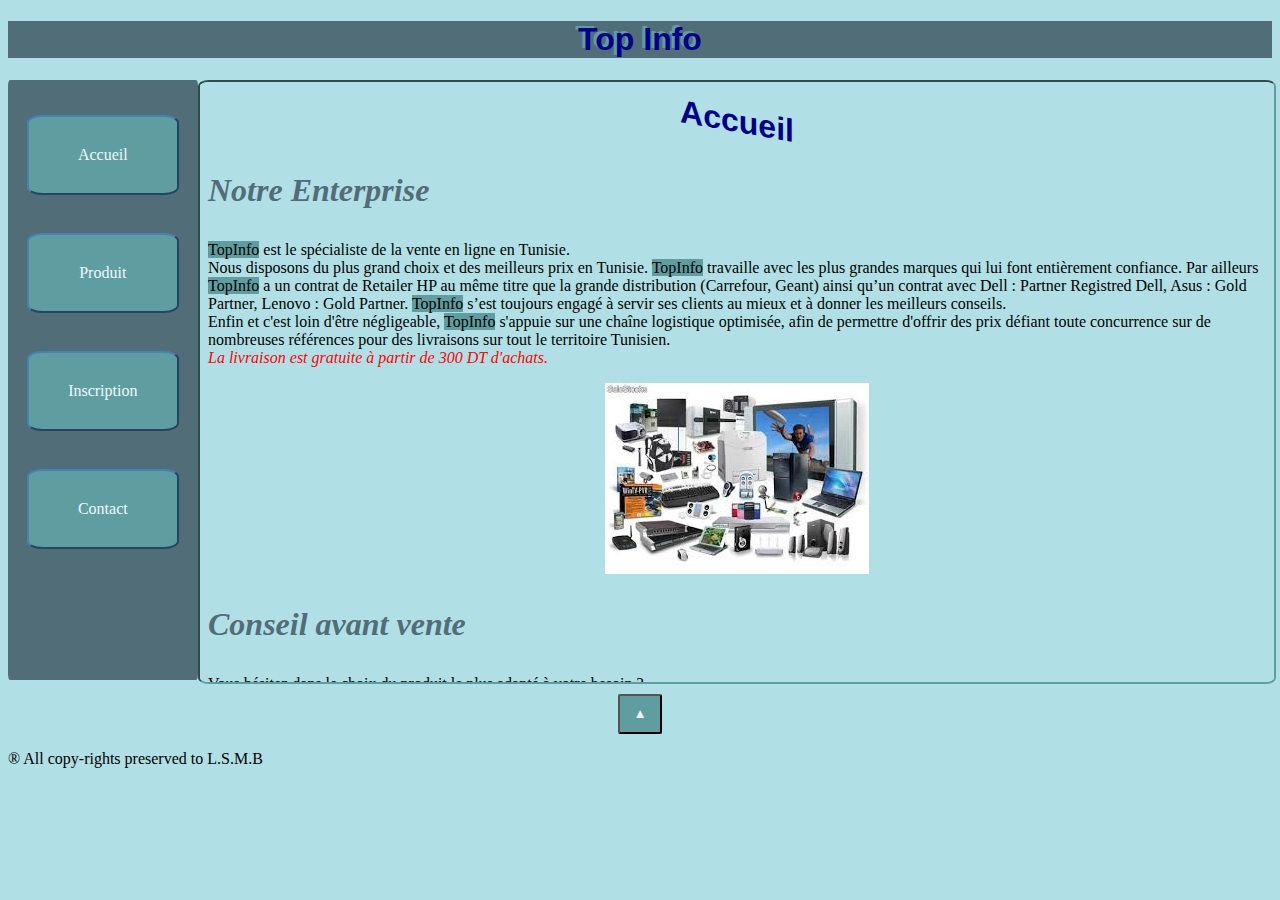
<file: HTML/index.html>
<!DOCTYPE html>
<html lang="en">

<head>
    <meta charset="UTF-8">
    <meta name="viewport" content="width=device-width, initial-scale=1.0">
    <title>TopInfo</title>
    <link rel="stylesheet" href="/CSS/style.css">
</head>

<body>
    <header id="ss">
        <h1 id="ti">Top Info</h1>
    </header>
    <div class="flexible">
        <nav>
            <ul>
                <li> <a href="Accueil.html" target="window"><button>Accueil</button></a></li>
                <li> <a href="Produit.html" target="window"><button>Produit</button></a></li>
                <li> <a href="inscription.html" target="window"><button>Inscription</button></a></li>
                <li> <a href="contact.html" target="window"><button>Contact</button></a></li>
            </ul>
        </nav>
        <section>
            <iframe src="Accueil.html" frameborder="1" name="window"></iframe>
        </section>
    </div>
    <footer>
        <div>
            <a href="#ss"> <button>  ▲  </button></a>
            <p>® All copy-rights preserved to L.S.M.B</p>
        </div>
    </footer>
</body>

</html>
</file>
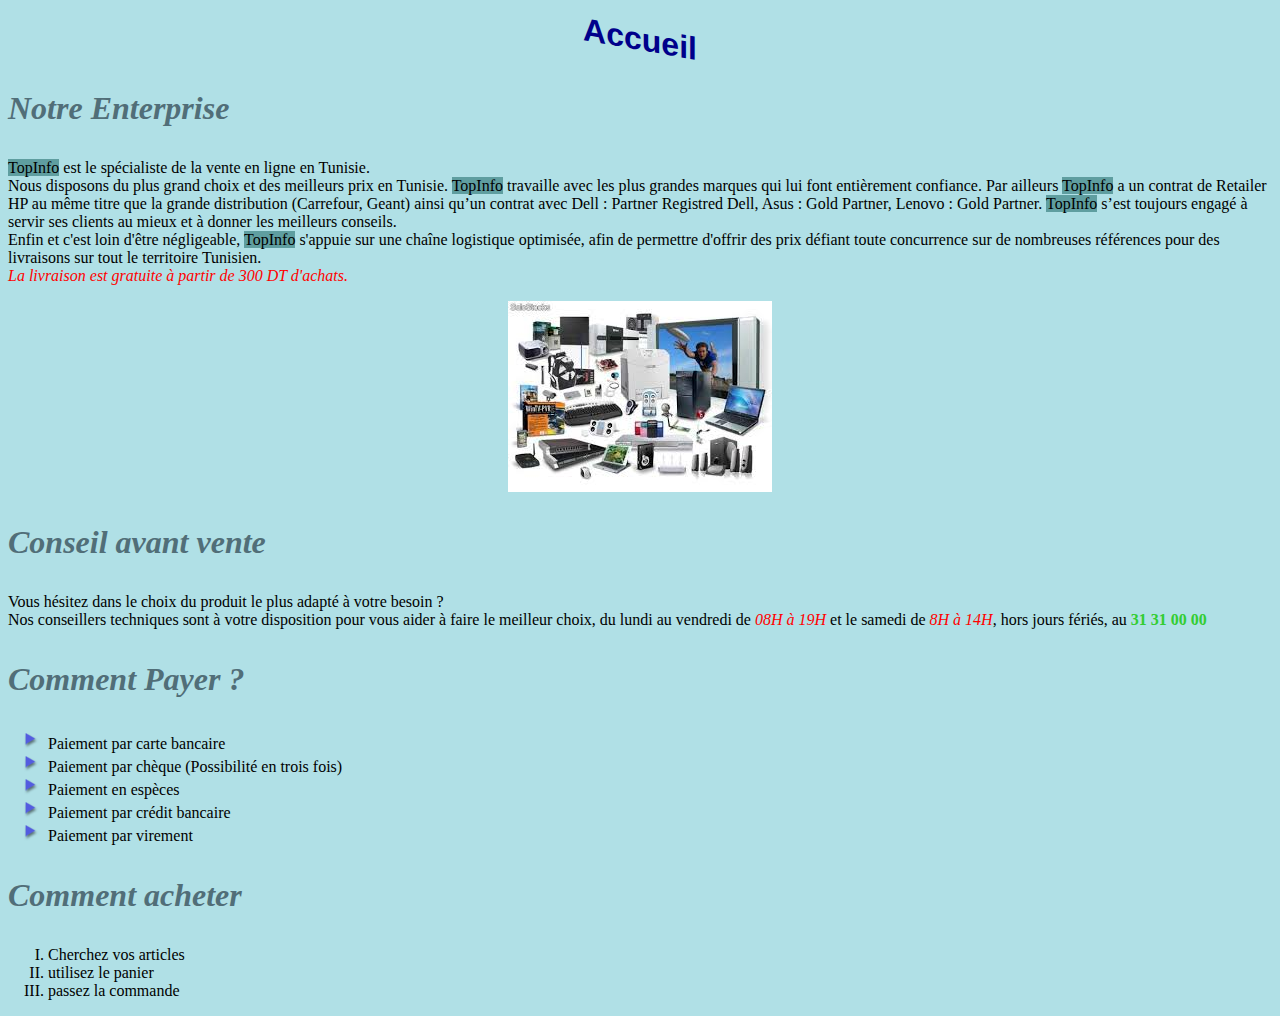
<file: HTML/Accueil.html>
<!DOCTYPE html>
<html lang="en">
  <head>
    <meta charset="UTF-8" />
    <meta http-equiv="X-UA-Compatible" content="IE=edge" />
    <meta name="viewport" content="width=device-width, initial-scale=1.0" />
    <title>Welcome</title>
    <link rel="stylesheet" href="/CSS/style.css" />
  </head>
  <body>
    <h1 id="acc">Accueil</h1>
    <h3>Notre Enterprise</h3>
    <p>
      <mark>TopInfo</mark> est le spécialiste de la vente en ligne en Tunisie.
      <br />
      Nous disposons du plus grand choix et des meilleurs prix en Tunisie.
      <mark> TopInfo</mark> travaille avec les plus grandes marques qui lui font
      entièrement confiance. Par ailleurs <mark> TopInfo</mark> a un contrat de
      Retailer HP au même titre que la grande distribution (Carrefour, Geant)
      ainsi qu’un contrat avec Dell : Partner Registred Dell, Asus : Gold
      Partner, Lenovo : Gold Partner. <mark> TopInfo</mark> s’est toujours
      engagé à servir ses clients au mieux et à donner les meilleurs conseils.
      <br />
      Enfin et c'est loin d'être négligeable, <mark> TopInfo</mark> s'appuie sur
      une chaîne logistique optimisée, afin de permettre d'offrir des prix
      défiant toute concurrence sur de nombreuses références pour des livraisons
      sur tout le territoire Tunisien. <br />
      <span>La livraison est gratuite à partir de 300 DT d'achats.</span>
    </p>
    <img src="/Images/info.jpg" alt="image" />
    <h3>Conseil avant vente</h3>
    <p>
      Vous hésitez dans le choix du produit le plus adapté à votre besoin ?
      <br />
      Nos conseillers techniques sont à votre disposition pour vous aider à
      faire le meilleur choix, du lundi au vendredi de
      <span>08H à 19H</span> et le samedi de <span> 8H à 14H</span>, hors jours
      fériés, au <strong>31 31 00 00</strong>
    </p>
    <h3>Comment Payer ?</h3>
    <ul>
      <li>Paiement par carte bancaire</li>
      <li>Paiement par chèque (Possibilité en trois fois)</li>
      <li>Paiement en espèces</li>
      <li>Paiement par crédit bancaire</li>
      <li>Paiement par virement</li>
    </ul>
    <h3>Comment acheter</h3>
    <ol>
      <li>Cherchez vos articles</li>
      <li>utilisez le panier</li>
      <li>passez la commande</li>
    </ol>
  </body>
</html>
</file>
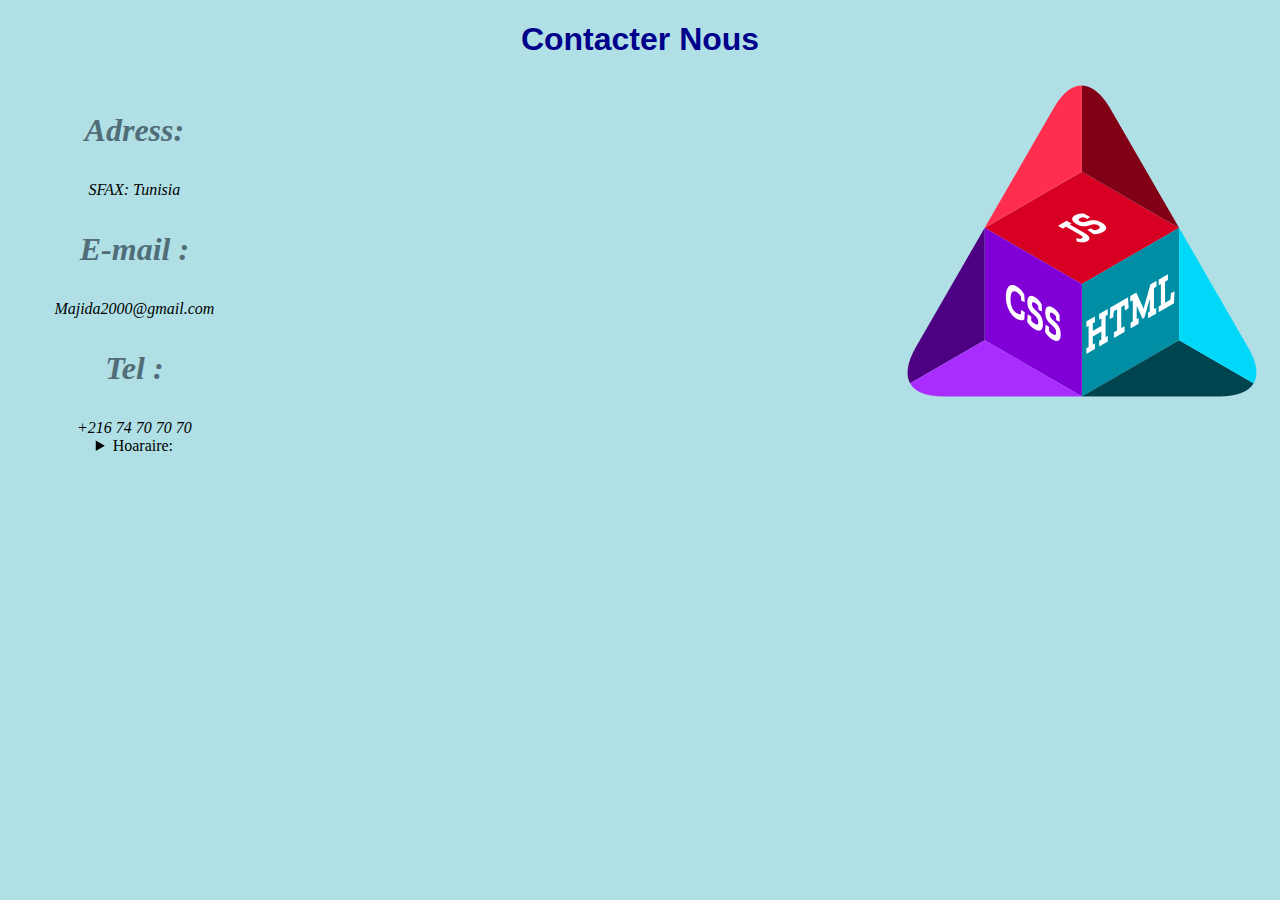
<file: HTML/contact.html>
<!DOCTYPE html>
<html lang="en">

<head>
    <meta charset="UTF-8" />
    <meta http-equiv="X-UA-Compatible" content="IE=edge" />
    <meta name="viewport" content="width=device-width, initial-scale=1.0" />
    <title>Welcome</title>
    <link rel="stylesheet" href="/CSS/style.css" />
</head>

<body>
    <h1 id="t4">Contacter Nous</h1>
    <div class="flexible">
        <div id="div1">

            <h3>Adress:</h3>
            <address>SFAX: Tunisia</address>

            <h3>E-mail :</h3>
            <address>Majida2000@gmail.com</address>

            <h3>Tel :</h3>
            <address>+216 74 70 70 70</address>
            <details>
                <summary>Hoaraire:</summary>
                <p>Lun: 8:00 → 18:00</p>
                <p>Mar: 8:00 → 18:00</p>
                <p>Mer: 8:00 → 18:00</p>
                <p>Jeu: 8:00 → 18:00</p>
                <p>Ven: 8:00 → 18:00</p>
                <p>Sam: 8:00 → 15:00</p>
                <p>Dim: Fermé</p>
            </details>
            <iframe
                src="https://www.facebook.com/plugins/share_button.php?href=https%3A%2F%2Fwww.facebook.com%2FNASRIA.OFFICIAL%2F&layout=button&size=large&width=77&height=28&appId"
                width="77" height="28" style="border:none;overflow:hidden" scrolling="no" frameborder="0"
                allowfullscreen="true"
                allow="autoplay; clipboard-write; encrypted-media; picture-in-picture; web-share"></iframe>
        </div>
        <div id="div2">
            <iframe
                src="https://www.google.com/maps/embed?pb=!1m18!1m12!1m3!1d784.4054558395418!2d10.758418478652764!3d34.743130663869685!2m3!1f0!2f0!3f0!3m2!1i1024!2i768!4f13.1!3m3!1m2!1s0x1301d2d5d5a28d6d%3A0xe2d6021da2512daa!2sInstitute%20Majida%20Boulila!5e1!3m2!1sen!2stn!4v1701158257889!5m2!1sen!2stn"
                width="720" height="980" style="border:0;" allowfullscreen="" loading="lazy"
                referrerpolicy="no-referrer-when-downgrade"></iframe>
        </div>
        <div id="div3">
            <img src="/Images/HTMLCSSJS-cube.png" usemap="#image-map">
            <map name="image-map">
                <area target="_blank" alt="js" title="js" href="https://en.wikipedia.org/wiki/JavaScript"
                    coords="276,148,181,204,82,147,160,13,179,5,200,13" shape="poly">
                <area target="_blank" alt="css" title="css" href="https://en.wikipedia.org/wiki/CSS"
                    coords="82,148,179,200,180,314,28,317,7,305,8,284" shape="poly">
                <area target="_blank" alt="html" title="html" href="https://en.wikipedia.org/wiki/HTML"
                    coords="178,204,276,148,352,279,351,306,331,316,180,317" shape="poly">
            </map>
        </div>
    </div>
</body>

</html>
</file>
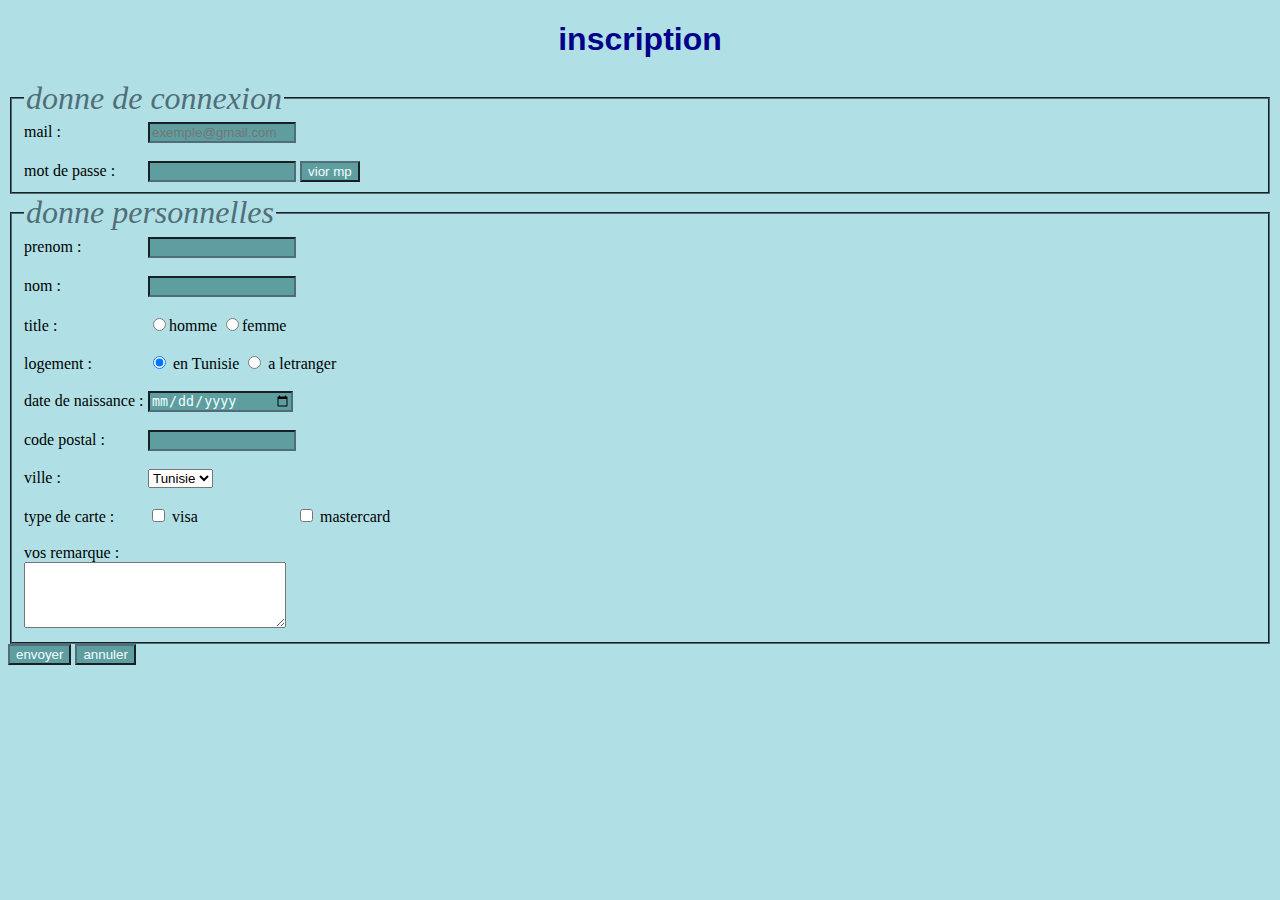
<file: HTML/inscription.html>
<!DOCTYPE html>
<html lang="en">
  <head>
    <meta charset="UTF-8" />
    <meta http-equiv="X-UA-Compatible" content="IE=edge" />
    <meta name="viewport" content="width=device-width, initial-scale=1.0" />
    <title>inscription</title>
    <link rel="stylesheet" href="/CSS/style.css" />
  </head>
  <body>
    <h1 id="t3">inscription</h1>

    <form action="valid.html" method="get">

      <fieldset>
        <legend>donne de connexion</legend>

        <label class="spacing" for="m">mail : </label>
        <input class="ZoomOnFocus" type="email" name="mail" id="m" placeholder="exemple@gmail.com" required/>

        <br />
        <br />

        <label class="spacing" for="pw">mot de passe :</label>
        <input class="ZoomOnFocus" type="password" id="pw" name="pw" minlength="3" required/>

        <input type="button" value="vior mp" />

      </fieldset>

      <fieldset>

        <legend>donne personnelles</legend>
        <label class="spacing" for="prenom">prenom :</label>
        <input class="ZoomOnFocus" type="text" name="prenom" id="prenom" />

        <br />
        <br />

        <label class="spacing" for="nom"> nom : </label>
        <input class="ZoomOnFocus" type="text" id="nom" name="nom" />

        <br />
        <br />

        <label class="spacing" for="">title :</label>
        <input type="radio" id="h" name="sex" value="h"/><label for="h">homme</label>
        <input type="radio" id="f" name="sex" value="f"/><label for="f">femme</label>
        <br />
        <br />

        <label class="spacing" for="">logement :</label> 
        <input type="radio" id="lo1" name="lo" value="Tunisie" checked/>
        <label for="lo1">en Tunisie</label>
        <input type="radio" id="lo2" name="lo" value="letranger" />
        <label for="lo2">a letranger</label>
        
        <br />
        <br />

        <label class="spacing" for="date">date de naissance :</label>
        <input class="ZoomOnFocus" type="date" id="date" />

        <br />
        <br />
        
        <label class="spacing" for="cp">code postal :</label>
        <input class="ZoomOnFocus" type="number" id="cp" min="1000" max="9999" required />
        
        <br />
        <br />

        <label class="spacing" for="ville">ville :</label>

        <select name="ville" id="ville">

          <option value="1">Tunisie</option>
          <option value="2">sousse</option>
          <option value="3">sfax</option>
          <option value="4">gabes</option>

        </select>

        <br />
        <br />

        <label class="spacing" for="">type de carte :</label>

        <input type="checkbox" id="visa" value="visa" name="visa" />
        <label class="spacing"for="visa">visa</label>

        <input type="checkbox" id="mc" value="mc" name="mc" />
        <label class="spacing" for="mc">mastercard</label>

          <br />
          <br />

        <label class="spacing" for="remarque">vos remarque :</label><br />
        <textarea name="remarque" id="remarque" cols="30" rows="4"></textarea>

      </fieldset>

      <input class="kys" type="submit" value="envoyer" />
      <input class="kys" type="reset" value="annuler"/>

    </form>
  </body>
</html>
</file>
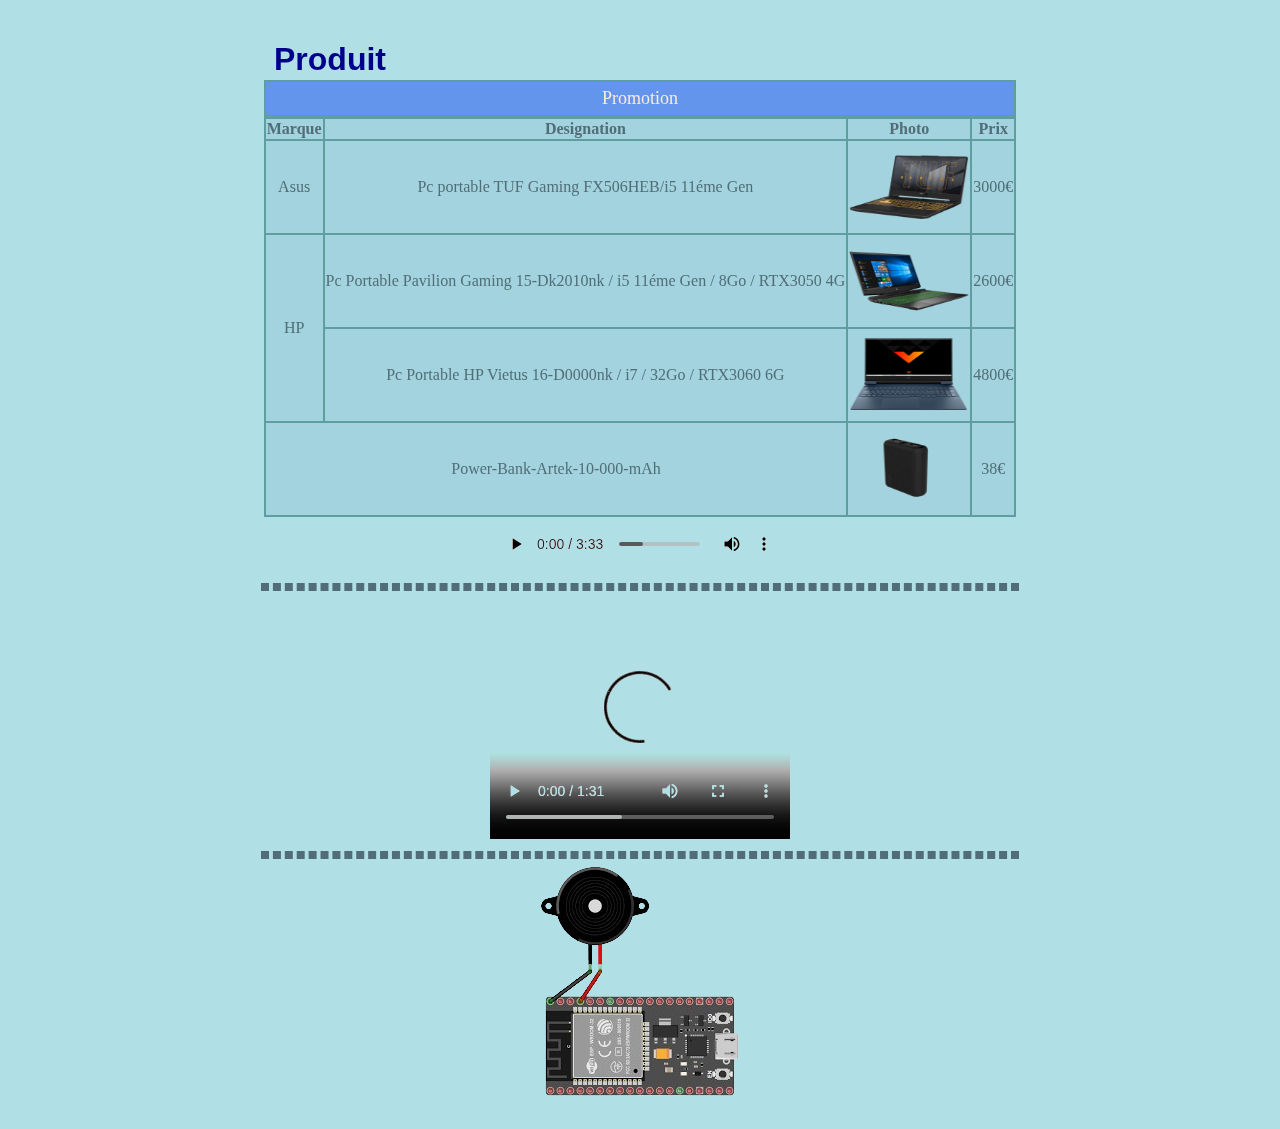
<file: HTML/Produit.html>
<!DOCTYPE html>
<html lang="en">

<head>
  <meta charset="UTF-8" />
  <meta http-equiv="X-UA-Compatible" content="IE=edge" />
  <meta name="viewport" content="width=device-width, initial-scale=1.0" />
  <title>Produit</title>
  <link rel="stylesheet" href="/CSS/style.css" />
</head>

<body>
  <h1 id="prod">Produit</h1>

  <table>
    <caption>
      Promotion
    </caption>
    <tr>
      <th>Marque</th>
      <th>Designation</th>
      <th>Photo</th>
      <th>Prix</th>
    </tr>
    <tr>
      <td>Asus</td>
      <td>Pc portable TUF Gaming FX506HEB/i5 11éme Gen</td>
      <td><img class="IMGTAB" src="/Images/pc-portable-asus1.png" alt="Asus" /></td>
      <td>3000€</td>
    </tr>
    <tr>
      <td rowspan="2">HP</td>
      <td>
        Pc Portable Pavilion Gaming 15-Dk2010nk / i5 11éme Gen / 8Go / RTX3050
        4G
      </td>
      <td><img class="IMGTAB" src="/Images/hp1.png" alt="" /></td>
      <td>2600€</td>
    </tr>
    <tr>
      <td>Pc Portable HP Vietus 16-D0000nk / i7 / 32Go / RTX3060 6G</td>
      <td><img class="IMGTAB" src="/Images/hp2.png" alt="" /></td>
      <td>4800€</td>
    </tr>
    <tr>
      <td colspan="2">Power-Bank-Artek-10-000-mAh</td>
      <td>
        <img class="IMGTAB" src="/Images/power-bank-artek-10-000-mah.png" alt="" />
      </td>
      <td>38€</td>
    </tr>
  </table>

  <div><audio src="/media/HELLO.mp3" controls></audio></div>
  <hr>
  <div><video src="/media/pc.mp4" controls></video></div>
  <hr>
  <div><img src="/Images/branchement.png" usemap="#image-map"></div>
  
  <map name="image-map">
    <area shape="circle" target="_self" alt="buzzer" title="buzzer" href="/Images/branchement.png" coords="55,40,36">
    <area shape="rect" target="_self" alt="Carte" title="Carte" href="https://en.wikipedia.org/wiki/Micro_Bit" coords="6,131,192,229">
  </map>
</body>
</html>
</file>
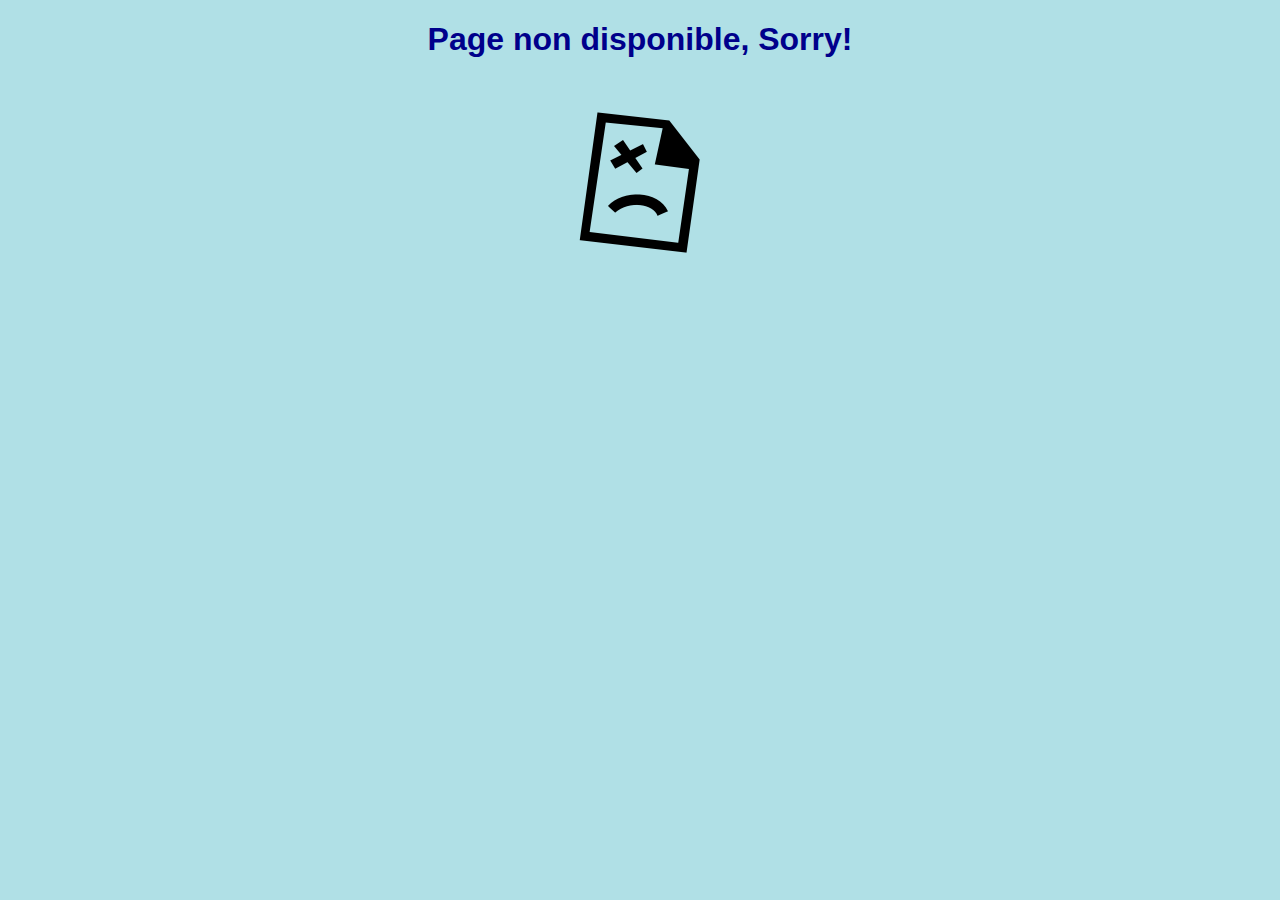
<file: HTML/valid.html>
<!DOCTYPE html>
<html lang="en">

<head>
  <meta charset="UTF-8" />
  <meta http-equiv="X-UA-Compatible" content="IE=edge" />
  <meta name="viewport" content="width=device-width, initial-scale=1.0" />
  <title>Document</title>
  <link rel="stylesheet" href="/CSS/style.css" />
  <style>
    h1{
      transition-property: all;
      transition-duration: 3s;
    }
    h1:hover{
      transform: scale(1.5);
    }
  </style>
</head>

<body>
  <h1>Page non disponible, Sorry!</h1>
  <img src="/Images/404.png" alt="">
</body>

</html>
</file>
<file: CSS/style.css>
body{
    background-color:powderblue;
}
h1{
    color: darkblue;
    text-align: center;
    font-family: 'Lucida Sans', 'Lucida Sans Regular', 'Lucida Grande', 'Lucida Sans Unicode', Verdana, sans-serif;
}
h3, legend{
    color:#516e78;
    font-size: xx-large;
    font-style: oblique;
    font-family:'Times New Roman', Times, serif;
}
img{
    display: block;
    margin: auto;
}
mark{
    background-color: cadetblue;
}
span{
    color:red;
    font-style: italic;
}
strong{
    color: limegreen;
}
ul{
    list-style-image: url("/Images/f.png");
}
ol{
    list-style-type: upper-roman;
}
table, caption, tr, th, td{
    border: 2px solid cadetblue;
    border-collapse: collapse;
    text-align: center;
}
td:hover{
    background-color: powderblue;
}
table{
    margin: auto;
    background-color:#a2d3de;
    color: #516e78;
}
caption{
    font-size: large;
    background-color: cornflowerblue;
    color: antiquewhite;
    padding-top: 6px;
    padding-bottom: 6px;
    font-family: cursive;
}
.IMGTAB{
    width: 120px;
    height: 90px;
    transition-property: all;
    transition-duration: 1.2s;
}
.IMGTAB:hover{
    transform: scale(1.5) rotate(360deg);
}
div{
    text-align: center;
}
audio, video{
    mix-blend-mode:darken;
}
hr{
    border-style:dashed;
    border-color: #516e78;
    border-width: 4px;
    margin-left: 20%;
    margin-right: 20%;
}
input{
    color: azure;
    background-color: cadetblue;
    border-color: #516e78;
}
.ZoomOnFocus{
    transition-property: all;
    transition-duration: 1.2s;
    width: 140px;
}
.ZoomOnFocus:focus{
    width: 220px;
}
fieldset{
    border-color:#516e78;
}
.spacing{
    display: inline-block;
    width: 120px;
}
.flexible{
    display: flex;
}
nav{
    border-radius: 1%;
    background-color: #516e78;
    width: 15%;
}
section{
    height: 600px;
    width: 85%;
}
iframe{
    width: 100%;
    height: 100%;
    border-radius: 1%;
    border-color:cadetblue;
}
nav ul{
    padding: 0;
}
nav a button{
    border-radius: 10%;
    background-color:cadetblue;
    width: 80%;
    height: 80px;
    color: aliceblue;
    border-color:steelblue;
    border-width: 2px;
    margin-top: 10%;
    margin-bottom: 10%;
    font-size:100%;
    font-family: fantasy;
}
button:hover{
    cursor: pointer;
    filter:brightness(80%);
    transform: scale(95%);
}
button{
    color: aliceblue;
    background-color: cadetblue;
    border-radius: 5%;
    width: auto;
    height: 40px;
    margin-top: 14px;
}
header h1{
    text-shadow: -3px -2px cadetblue;
    background-color: #516e78;
}
#div1{
    width: 20%;
    height: 100%;
}
#div2{
    width: 50%;
    height: 800px;
}
#div3{
    width: 30%;
    height: 420px;
}
p{
    text-align: left;
}
#ti{
    transition-property: font-size;
    transition-duration: 3s ;
}
#ti:hover{
    font-size: 52px;
}
#acc{
    transform: skew(0, 10deg);
}
#prod{
    transform:translate(-310px,20px);
}
#t3{
    transition-property: all;
    transition-duration: 1.2s ;
}
#t3:hover{
    transform:translateX(120px);
    color: #516e78;
}
#t4{
    transition-property: all;
    transition-duration: 1.5s ;
}
#t4:hover{
    transform: rotate(-1080deg);
}
.kys{
    transition-property: all;
    transition-duration: 1.5s;
}
.kys:hover, .kys:focus{
    box-shadow: 3px 4px #516e78;
}
</file>
